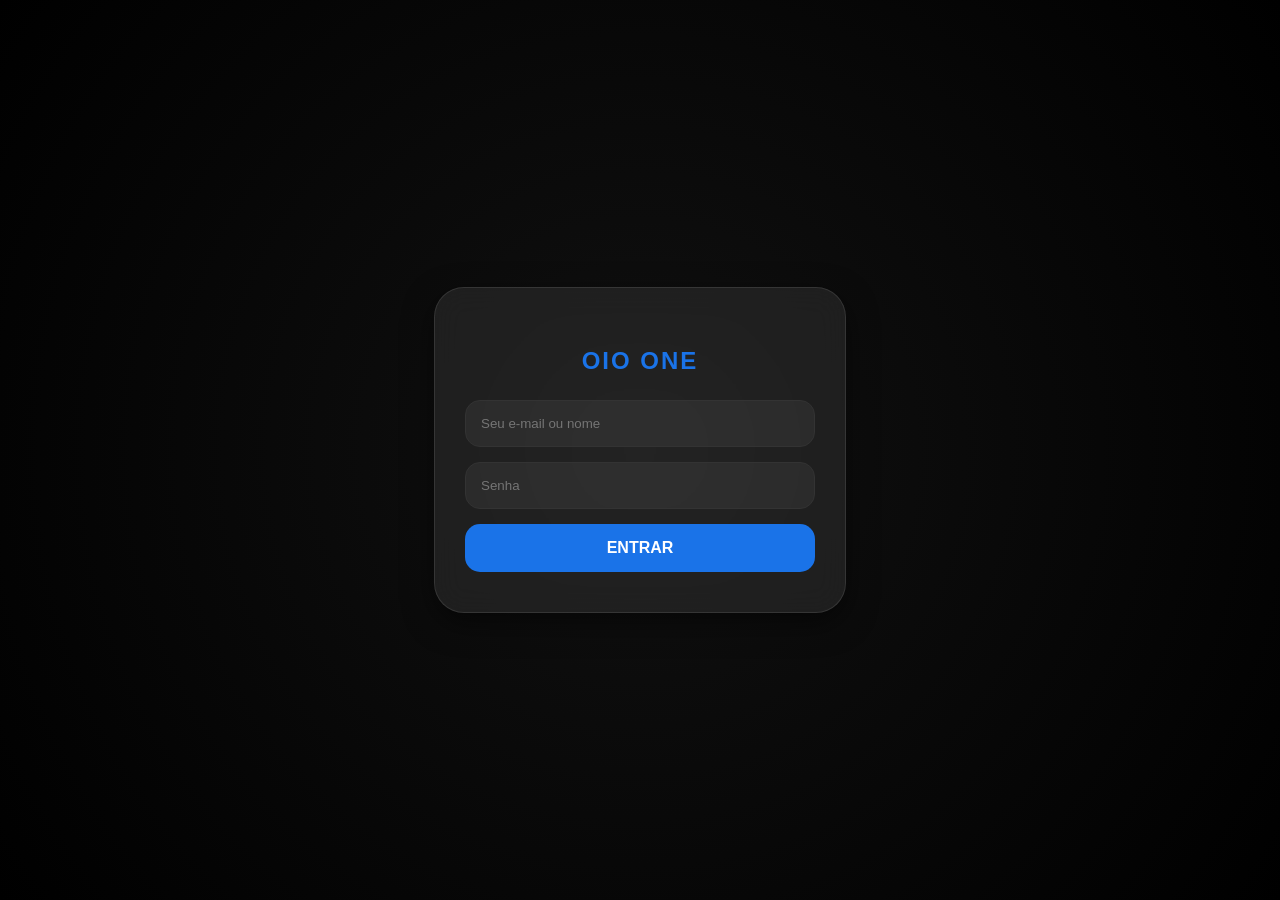
<file: login.html>
<!DOCTYPE html>
<html lang="pt-br">
<head>
    <meta charset="UTF-8">
    <meta name="viewport" content="width=device-width, initial-scale=1.0">
    <title>OIO ONE - Login</title>
    <link rel="stylesheet" href="css/style.css">
    <style>
        /* Garante que o fundo seja o degrade escuro do OIO ONE */
        body { 
            margin: 0; 
            display: flex; 
            justify-content: center; 
            align-items: center; 
            height: 100vh; 
            background: radial-gradient(circle, #111, #000);
        }
        .login-card { 
            background: rgba(255, 255, 255, 0.08); 
            backdrop-filter: blur(15px); 
            padding: 40px 30px; 
            border-radius: 30px; 
            border: 1px solid rgba(255,255,255,0.1);
            text-align: center;
            width: 85%;
            max-width: 350px;
            box-shadow: 0 10px 30px rgba(0,0,0,0.5);
        }
        h2 { color: #1a73e8; margin-bottom: 25px; font-family: sans-serif; letter-spacing: 2px; }
        input { 
            width: 100%; 
            margin-bottom: 15px; 
            box-sizing: border-box; 
            background: rgba(255,255,255,0.05); 
            border: 1px solid #333; 
            color: #fff; 
            padding: 15px; 
            border-radius: 15px; 
            outline: none;
        }
        button { 
            width: 100%; 
            padding: 15px; 
            background: #1a73e8; 
            border: none; 
            color: white; 
            border-radius: 15px; 
            font-weight: bold; 
            font-size: 16px;
            cursor: pointer;
            transition: 0.3s;
        }
        button:active { transform: scale(0.98); background: #1557b5; }
    </style>
</head>
<body>

    <div class="login-card">
        <h2>OIO ONE</h2>
        <input type="email" id="email" placeholder="Seu e-mail ou nome">
        <input type="password" id="password" placeholder="Senha">
        <button id="btnEntrar">ENTRAR</button>
    </div>

    <script>
        // Função para salvar o nome e entrar
        document.getElementById('btnEntrar').onclick = function() {
            const campoEmail = document.getElementById('email').value;
            
            if(campoEmail.trim() !== "") {
                // Pega o nome (antes do @ se for email)
                const usuario = campoEmail.split('@')[0];
                
                // Salva no "cérebro" do navegador
                localStorage.setItem("vibe_user", usuario);
                
                alert("Bem-vindo, " + usuario + "!");
                // Vai para a tela principal
                window.location.href = "index.html";
            } else {
                alert("Ei, Michel! Digite seu nome para entrar.");
            }
        };
    </script>

</body>
</html>
</file>
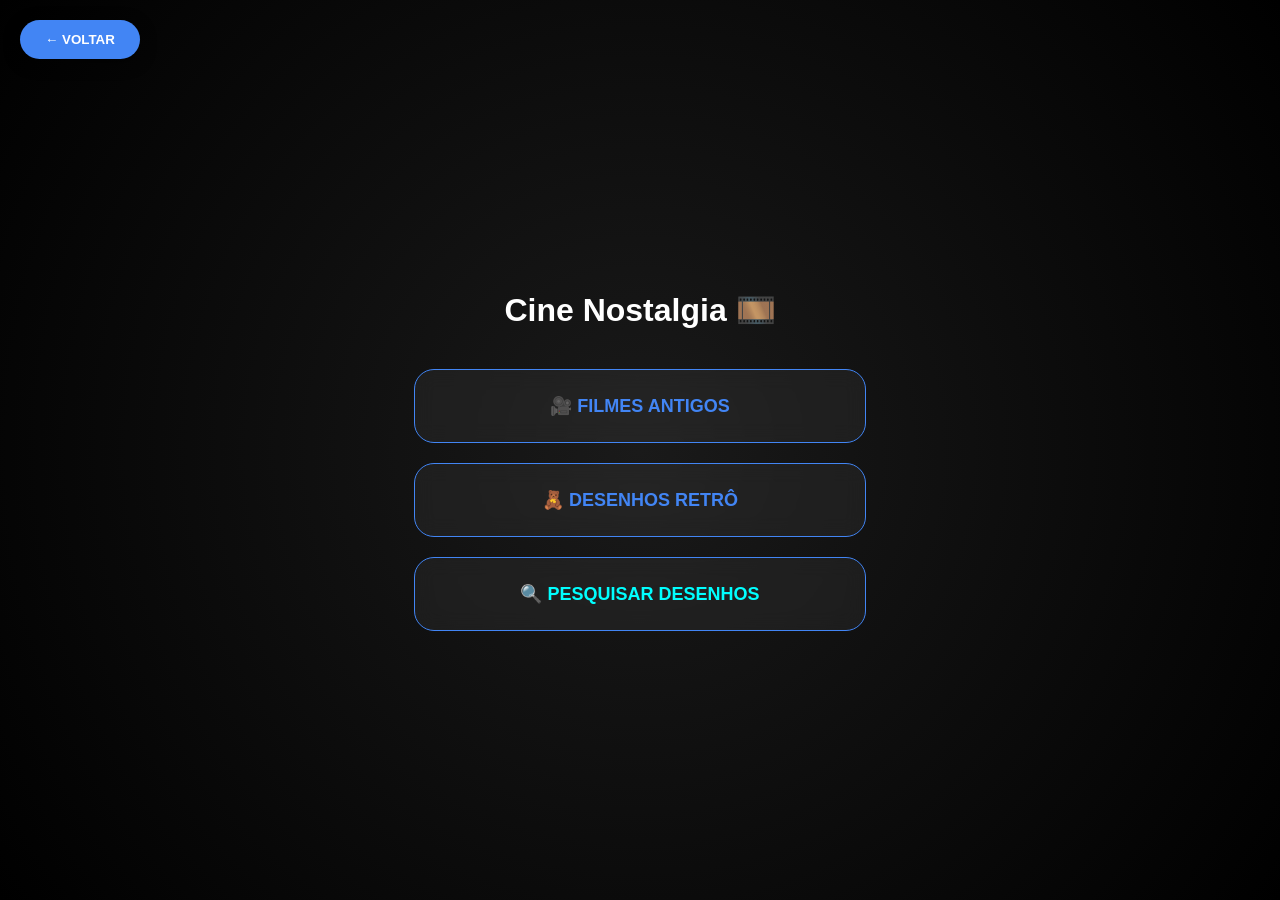
<file: nostalgia.html>
<!DOCTYPE html>
<html lang="pt-br">
<head>
    <meta charset="UTF-8">
    <meta name="viewport" content="width=device-width, initial-scale=1.0">
    <title>Nostalgia - OIO ONE 📺</title>
    <link rel="stylesheet" href="css/style.css">
    <style>
        body { background: #000; color: white; margin: 0; font-family: sans-serif; overflow: hidden; }
        .btn-voltar { 
            position: fixed; top: 20px; left: 20px; 
            background: #4285F4; color: white; padding: 12px 25px; 
            border-radius: 50px; border: none; font-weight: bold; z-index: 1000;
            box-shadow: 0 4px 15px rgba(0,0,0,0.5); cursor: pointer;
        }
        .menu-container {
            display: flex; flex-direction: column; height: 100vh;
            justify-content: center; align-items: center; gap: 20px;
            background: radial-gradient(circle, #1a1a1a, #000);
        }
        .card-vibe {
            width: 85%; max-width: 400px; background: rgba(255,255,255,0.05);
            padding: 25px; border-radius: 20px; border: 1px solid #4285F4;
            text-align: center; backdrop-filter: blur(10px); cursor: pointer;
        }
        .card-vibe h2 { margin: 0; font-size: 18px; color: #4285F4; }
        #player-vibe { display: none; width: 100vw; height: 100vh; background: #000; }
        iframe { width: 100%; height: 100%; border: none; }
    </style>
</head>
<body>

    <button class="btn-voltar" onclick="voltarNostalgia()">← VOLTAR</button>

    <div id="menu-vibe" class="menu-container">
        <h1 style="margin-bottom: 20px;">Cine Nostalgia 🎞️</h1>
        
        <div class="card-vibe" onclick="abrirCine('youtube', 'PL_Xv5U5-GZ6oH1f0fQZfV9Z8pU_WzYy0Z')">
            <h2>🎥 FILMES ANTIGOS</h2>
        </div>

        <div class="card-vibe" onclick="abrirCine('archive', 'https://archive.org/embed/classic_cartoons?ui=embed&autoplay=1')">
            <h2>🧸 DESENHOS RETRÔ</h2>
        </div>

        <div class="card-vibe" onclick="window.open('https://www.youtube.com/results?search_query=desenhos+antigos+completo+dublado', '_blank')">
            <h2 style="color: #00ffff;">🔍 PESQUISAR DESENHOS</h2>
        </div>
    </div>

    <div id="player-vibe">
        <iframe id="frame-vibe" src="" allow="autoplay; encrypted-media" allowfullscreen></iframe>
    </div>

    <script>
        function abrirCine(tipo, fonte) {
            document.getElementById('menu-vibe').style.display = 'none';
            document.getElementById('player-vibe').style.display = 'block';
            
            let urlFinal = "";
            if(tipo === 'youtube') {
                urlFinal = "https://www.youtube.com/embed/videoseries?list=" + fonte + "&autoplay=1&controls=1";
            } else {
                // A flag ?ui=embed força o Archive a esconder o site e mostrar só o vídeo
                urlFinal = fonte;
            }
            
            document.getElementById('frame-vibe').src = urlFinal;
            // Tenta tocar o som de clique se o Maestro estiver carregado
            if(window.tocarSom) tocarSom('clique');
        }

        function voltarNostalgia() {
            if(document.getElementById('player-vibe').style.display === 'block') {
                location.reload(); 
            } else {
                window.location.href = "index.html"; 
            }
        }
    </script>

    <script src="apps/ehub_logic.js"></script>
</body>
</html>
</file>
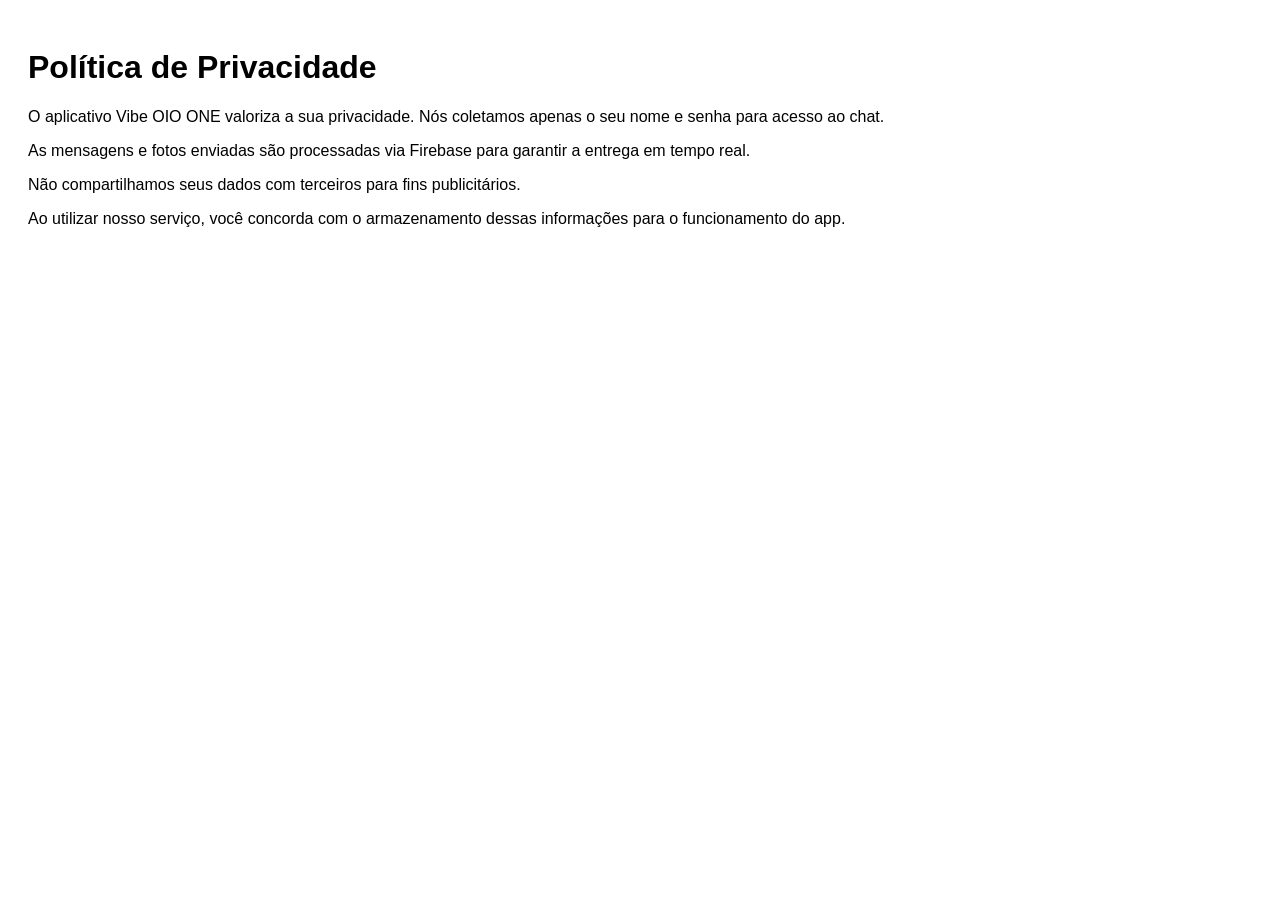
<file: privacidade.html>
<!DOCTYPE html>
<html>
<head><title>Política de Privacidade - Vibe OIO</title></head>
<body style="font-family: sans-serif; padding: 20px;">
    <h1>Política de Privacidade</h1>
    <p>O aplicativo Vibe OIO ONE valoriza a sua privacidade. Nós coletamos apenas o seu nome e senha para acesso ao chat.</p>
    <p>As mensagens e fotos enviadas são processadas via Firebase para garantir a entrega em tempo real.</p>
    <p>Não compartilhamos seus dados com terceiros para fins publicitários.</p>
    <p>Ao utilizar nosso serviço, você concorda com o armazenamento dessas informações para o funcionamento do app.</p>
</body>
</html>
</file>
<file: css/style.css>
body { margin: 0; background: #000; color: #fff; font-family: sans-serif; height: 100dvh; display: flex; flex-direction: column; overflow: hidden; }
#chat { flex: 1; overflow-y: auto; padding: 15px; display: flex; flex-direction: column; gap: 12px; padding-bottom: 100px; }
.balao { background: rgba(255, 255, 255, 0.08); backdrop-filter: blur(5px); padding: 12px; border-radius: 18px; max-width: 80%; border: 1px solid rgba(255,255,255,0.1); margin-bottom: 5px; }

.barra { 
    display: flex; align-items: center; gap: 15px; padding: 15px; 
    background: rgba(0,0,0,0.95); border-top: 1px solid #222; 
    position: fixed; bottom: 0; width: 100%; box-sizing: border-box;
    z-index: 100; backdrop-filter: blur(10px);
}

.icon { color: #1a73e8; font-size: 24px; cursor: pointer; }
input { flex: 1; background: #1a1a1a; border: 1px solid #333; color: #fff; padding: 12px; border-radius: 25px; outline: none; }

/* GAVETA OIO ONE */
.gaveta-container {
    position: fixed; bottom: -100%; left: 0; width: 100%; height: 75%;
    background: rgba(20, 20, 20, 0.95); backdrop-filter: blur(20px);
    border-radius: 30px 30px 0 0; border-top: 1px solid rgba(255,255,255,0.2);
    transition: bottom 0.4s cubic-bezier(0.175, 0.885, 0.32, 1.275);
    z-index: 1000; display: flex; flex-direction: column;
}

.gaveta-container.aberta { bottom: 0 !important; }

.handle-area { width: 100%; height: 40px; display: flex; justify-content: center; align-items: center; cursor: pointer; }
.handle-bar { width: 50px; height: 6px; background: rgba(255,255,255,0.3); border-radius: 10px; }

.gaveta-content { padding: 20px; text-align: center; color: white; }
.grid-apps { display: grid; grid-template-columns: repeat(3, 1fr); gap: 20px; margin-top: 20px; }
.app-item { display: flex; flex-direction: column; align-items: center; gap: 8px; font-size: 12px; cursor: pointer; }
.app-item i { font-size: 30px; color: #1a73e8; }
</file>
